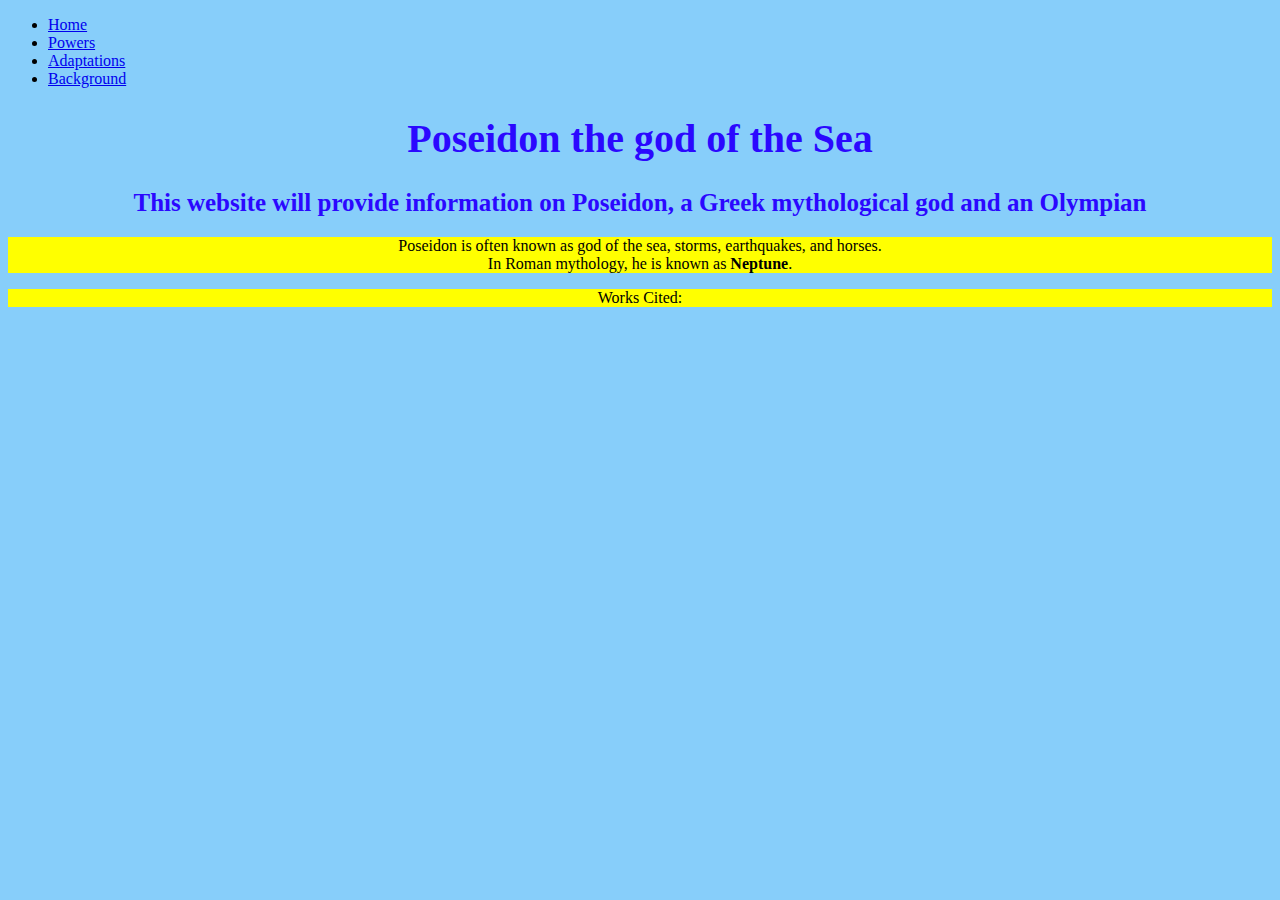
<file: Assignment1/index.html>
<!DOCTYPE html>
<html lang="en">
    <head>  
        <title>Posideon Page</title>
        <meta charset="UTF-8">
        <meta name="viewport" content="width=device-width, initial-scale=1.0">
        <link rel="stylesheet" href="mystyle.css">
    </head>

    <body>
        <header>
            <nav>
                <ul>
                    <li><a href ="index.html">Home </a></li>
                    <li><a href = "Powers.html">Powers </a></li>
                    <li><a href = "Adaptations.html">Adaptations</a></li>
                    <li><a href ="Background.html">Background </a></li>
                    
                </ul>
            </nav>
        </header>


        <div>
            <h1> Poseidon the god of the Sea </h1>
            <h2 class = "alignment"> This website will provide information on Poseidon, a Greek mythological god and an Olympian </h2>
            
            <p class = "alignment "> Poseidon is often known as god of the sea, storms, earthquakes, and horses. <br>
                In Roman mythology, he is known as <strong>Neptune</strong>.
            </p>
            
            
            <p class = "footer"> 
                Works Cited: 
            </p>
        </div>
    </body>


</html>
</file>
<file: Assignment1/mystyle.css>
body{
    background-color:#87cefa;
}

h1 {
    color:#2b08ff;
    font-size: 40px;
    font-family:"Gotham";
    text-align: center;
}

h2 {
    color:#2b08ff;
    font-size: 25px;
    font-family:"Gotham";
    text-align: center;
}

h3{
    font-size: 30px;
    font-family:"Gotham";
    text-align: center;
}

h4{
    font-size:30px;
    font-family:"Gotham";
    text-align: center;
}

p0{
    font-size: 20px;
    font-family: "Times New Roman";
}

p1{
    font-size: 20px; 
    font-family: "Times New Roman";
    
}

p2{
    font-size: 20px;
    font-family: "Times New Roman";
}

p3{
    font-size: 20px;
    font-family: "Times New Roman";
    height:40px;
    width: 25%;
}

.alignment {
    text-align: center;
   
}

.footer {
    text-align: center;

    bottom: 0;
}


div > p{
    background-color: yellow;
}


#ppg{
    color: #326700;
    border: 12px double;
}


#ah1{
    color: #981921;
    border: 9px dotted; 
}

#ah2{
    color:#d7546e;
    border: 9px dotted;
    width: 80px;
    

}

a:hover{
    color:#ffaa00 ;
}
</file>
